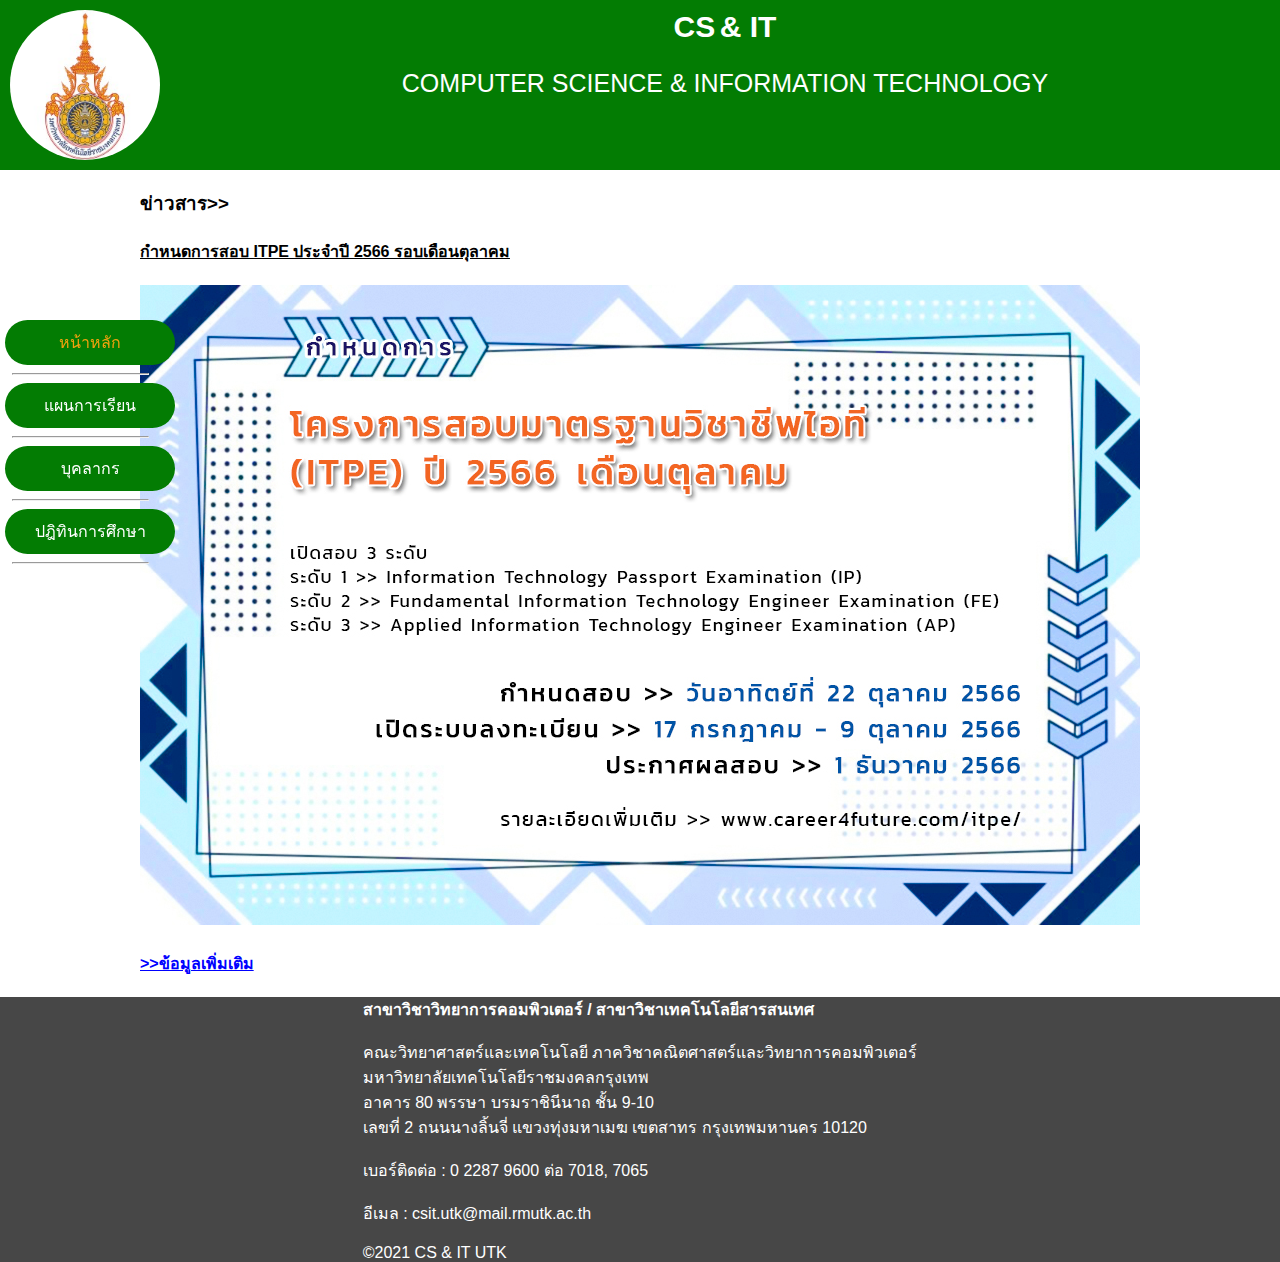
<file: index.html>
<!DOCTYPE html>
<html lang="en">
<head>
    <meta charset="UTF-8">
    <meta name="viewport" content="width=device-width, initial-scale=1.0">
    <title>Website CS & IT</title>
    <link rel="stylesheet" href="./stylesheet.css">
</head>
<body>
    <div class="titlebar-container">
        <img src="./assets/logo.jpg" alt="logo">
        <div class="titlebar-content">
            <span >CS</span> 
            <span >& IT</span>
            <p>COMPUTER SCIENCE & INFORMATION TECHNOLOGY</p>
        </div>

        <div class="icon">
            <div class="bar"></div>
    
            <div class="bar"></div>
    
            <div class="bar"></div>

            <div class="title-menu">
                <ul class="button-container">
                    <li><a href="#" style="color: rgb(241, 162, 14);">หน้าหลัก</a></li>
                    <hr>
                    <li>
                        <a href="./studyplan.html">แผนการเรียน</a>
                    </li>
                    <hr>
                    <li><a href="./personal.html">บุคลากร</a></li>
                    <hr>
                    <li><a href="./calendar.html">ปฎิทินการศึกษา</a></li>
                    <hr>
                </ul>
            </div>
    
        </div>
        
    </div>

    <div class="leftbar-container">
        <ul class="button-container">
            <li><a href="#" style="color: rgb(241, 162, 14);">หน้าหลัก</a></li>
            <hr>
            <li><a href="./studyplan.html">แผนการเรียน</a></li>
            <hr>
            <li>
                <a href="./personal.html">บุคลากร</a>
            </li>
            <hr>
            <li><a href="./calendar.html">ปฎิทินการศึกษา</a></li>
            <hr>
        </ul>
    </div>

    <div class="content-container">
        <div class="content">
            <h3>ข่าวสาร>></h3>
            <h4 style="text-decoration: underline;">กำหนดการสอบ ITPE ประจำปี 2566 รอบเดือนตุลาคม</h4>
            <img src="./assets/ITPE.jpg" alt="news">
            <a style="color: blue;" href="https://www.career4future.com/itpe/"> <h4> >>ข้อมูลเพิ่มเติม</h4>  </a>
        </div>
    </div>

    <footer> 
        <div class="footer-content">
            <span style="font-weight: bold;">สาขาวิชาวิทยาการคอมพิวเตอร์ /&nbsp;</span><span style="font-weight: bold;">สาขาวิชาเทคโนโลยีสารสนเทศ</span><br><br>
            <div class="footer-discription">
                <span>คณะวิทยาศาสตร์และเทคโนโลยี&nbsp;</span><span>ภาควิชาคณิตศาสตร์และวิทยาการคอมพิวเตอร์</span><br>
                <span>มหาวิทยาลัยเทคโนโลยีราชมงคลกรุงเทพ</span> <br>
                <span>อาคาร 80 พรรษา บรมราชินีนาถ ชั้น 9-10</span> <br>
                <span>เลขที่ 2 ถนนนางลิ้นจี่ แขวงทุ่งมหาเมฆ&nbsp;</span><span>เขตสาทร กรุงเทพมหานคร 10120</span><br><br>
                เบอร์ติดต่อ : 0 2287 9600 ต่อ 7018, 7065<br><br>
                อีเมล : csit.utk@mail.rmutk.ac.th <br><br>
                ©2021 CS &amp; IT UTK 
            </div>
        </div> 
    </footer>
</body>
</html>
</file>
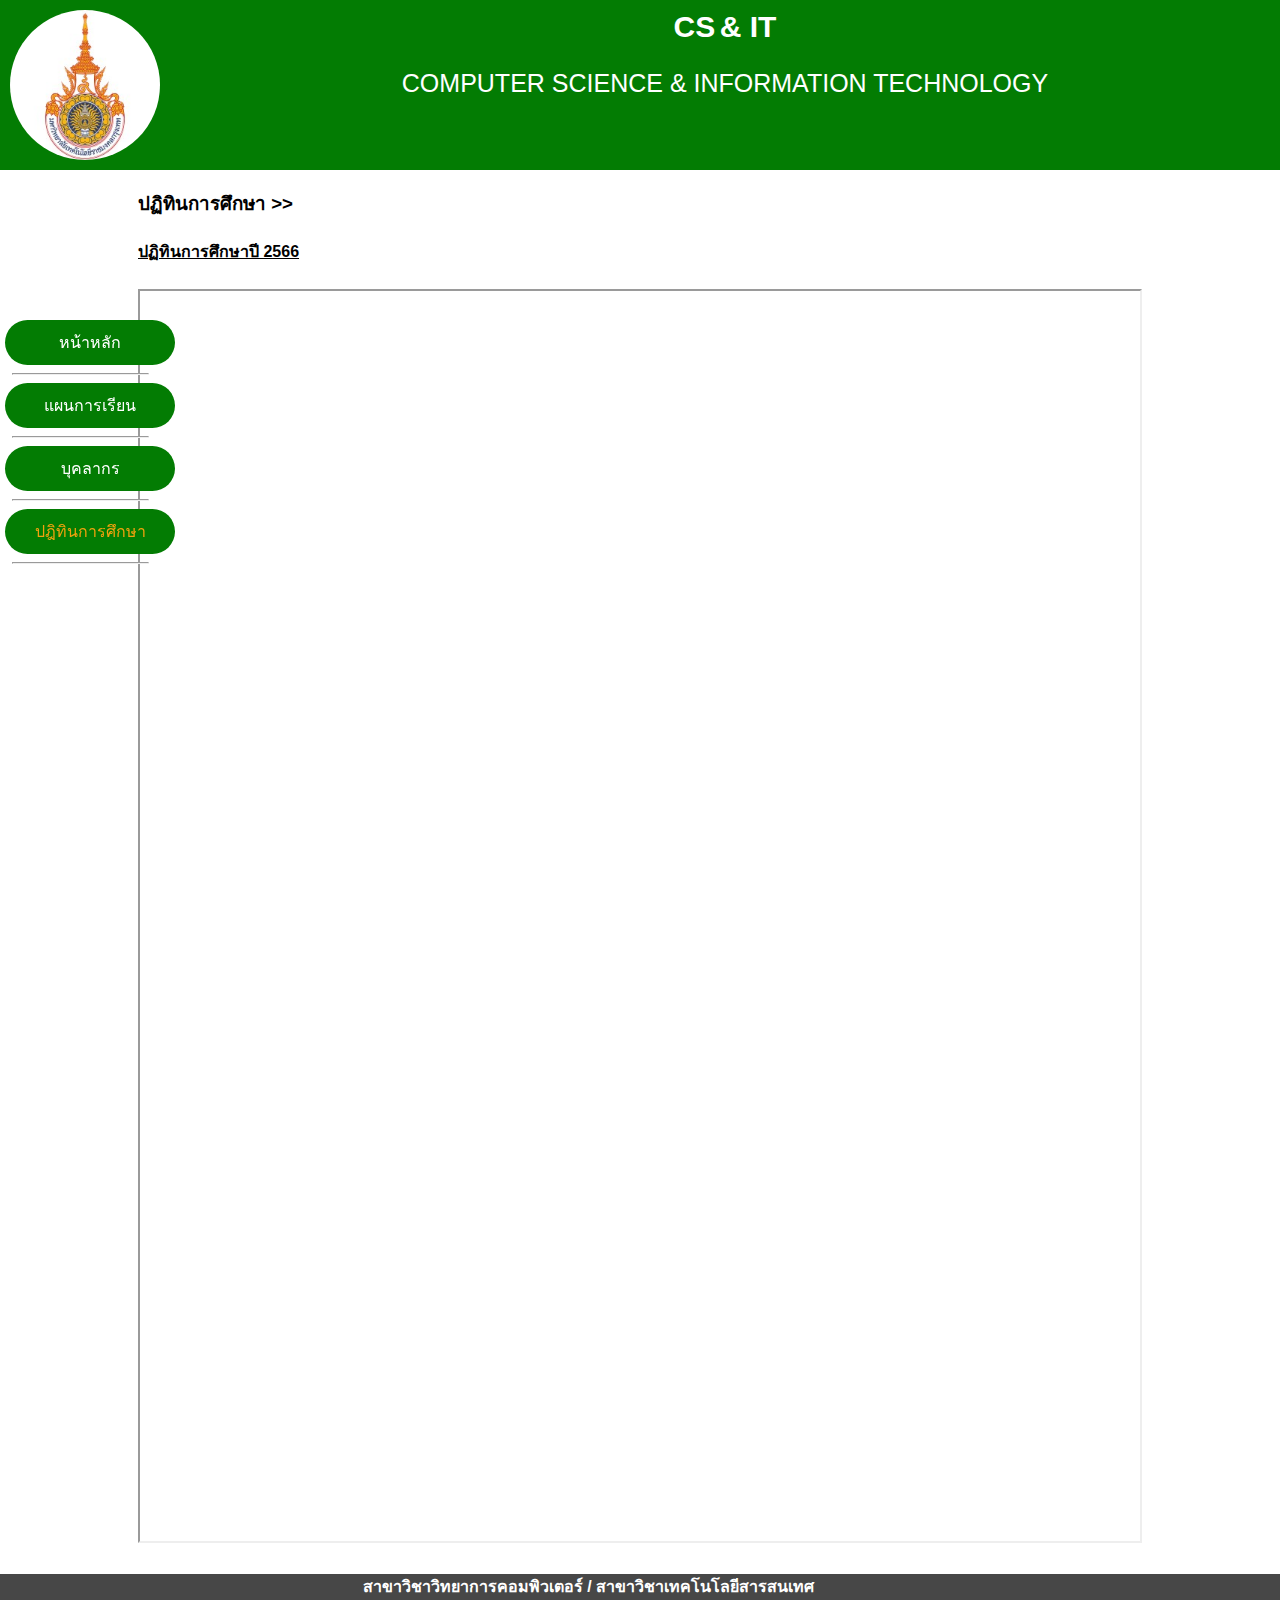
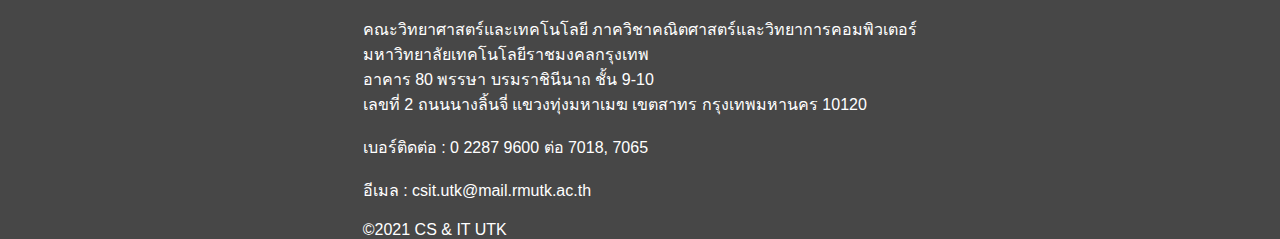
<file: calendar.html>
<!DOCTYPE html>
<html lang="en">
<head>
    <meta charset="UTF-8">
    <meta name="viewport" content="width=device-width, initial-scale=1.0">
    <title>Website CS & IT</title>
    <link rel="stylesheet" href="./stylesheet.css">
</head>
<body>
    <div class="titlebar-container">
        <img src="./assets/logo.jpg" alt="logo">
        <div class="titlebar-content">
            <span >CS</span> 
            <span >& IT</span>
            <p>COMPUTER SCIENCE & INFORMATION TECHNOLOGY</p>
        </div>

        <div class="icon">
            <div class="bar"></div>
    
            <div class="bar"></div>
    
            <div class="bar"></div>

            <div class="title-menu">
                <ul class="button-container">
                    <li><a href="./index.html" >หน้าหลัก</a></li>
                    <hr>
                    <li>
                        <a href="./studyplan.html">แผนการเรียน</a>
                    </li>
                    <hr>
                    <li><a href="./personal.html">บุคลากร</a></li>
                    <hr>
                    <li><a href="#" style="color: rgb(241, 162, 14);">ปฎิทินการศึกษา</a></li>
                    <hr>
                </ul>
            </div>
    
        </div>
        
    </div>

    <div class="leftbar-container">
        <ul class="button-container">
            <li><a href="./index.html" >หน้าหลัก</a></li>
            <hr>
            <li><a href="./studyplan.html">แผนการเรียน</a></li>
            <hr>
            <li>
                <a href="./personal.html">บุคลากร</a>
            </li>
            <hr>
            <li><a href="#" style="color: rgb(241, 162, 14);">ปฎิทินการศึกษา</a></li>
            <hr>
        </ul>
    </div>

    <div class="content-container">
        <div class="content">
            <h3>ปฏิทินการศึกษา >></h3>
            <h4 style="text-decoration: underline;">ปฏิทินการศึกษาปี 2566</h4>
            <p><iframe name="iframe" src="./assets/calendar/calendar_2566.pdf" style="width:1000px; height:50em; margin: auto;"></iframe></p>
        </div>
    </div>

    <footer> 
        <div class="footer-content">
            <span style="font-weight: bold;">สาขาวิชาวิทยาการคอมพิวเตอร์ /&nbsp;</span><span style="font-weight: bold;">สาขาวิชาเทคโนโลยีสารสนเทศ</span><br><br>
            <div class="footer-discription">
                <span>คณะวิทยาศาสตร์และเทคโนโลยี&nbsp;</span><span>ภาควิชาคณิตศาสตร์และวิทยาการคอมพิวเตอร์</span><br>
                <span>มหาวิทยาลัยเทคโนโลยีราชมงคลกรุงเทพ</span> <br>
                <span>อาคาร 80 พรรษา บรมราชินีนาถ ชั้น 9-10</span> <br>
                <span>เลขที่ 2 ถนนนางลิ้นจี่ แขวงทุ่งมหาเมฆ&nbsp;</span><span>เขตสาทร กรุงเทพมหานคร 10120</span><br><br>
                เบอร์ติดต่อ : 0 2287 9600 ต่อ 7018, 7065<br><br>
                อีเมล : csit.utk@mail.rmutk.ac.th <br><br>
                ©2021 CS &amp; IT UTK 
            </div>
        </div> 
    </footer>
</body>
</html>
</file>
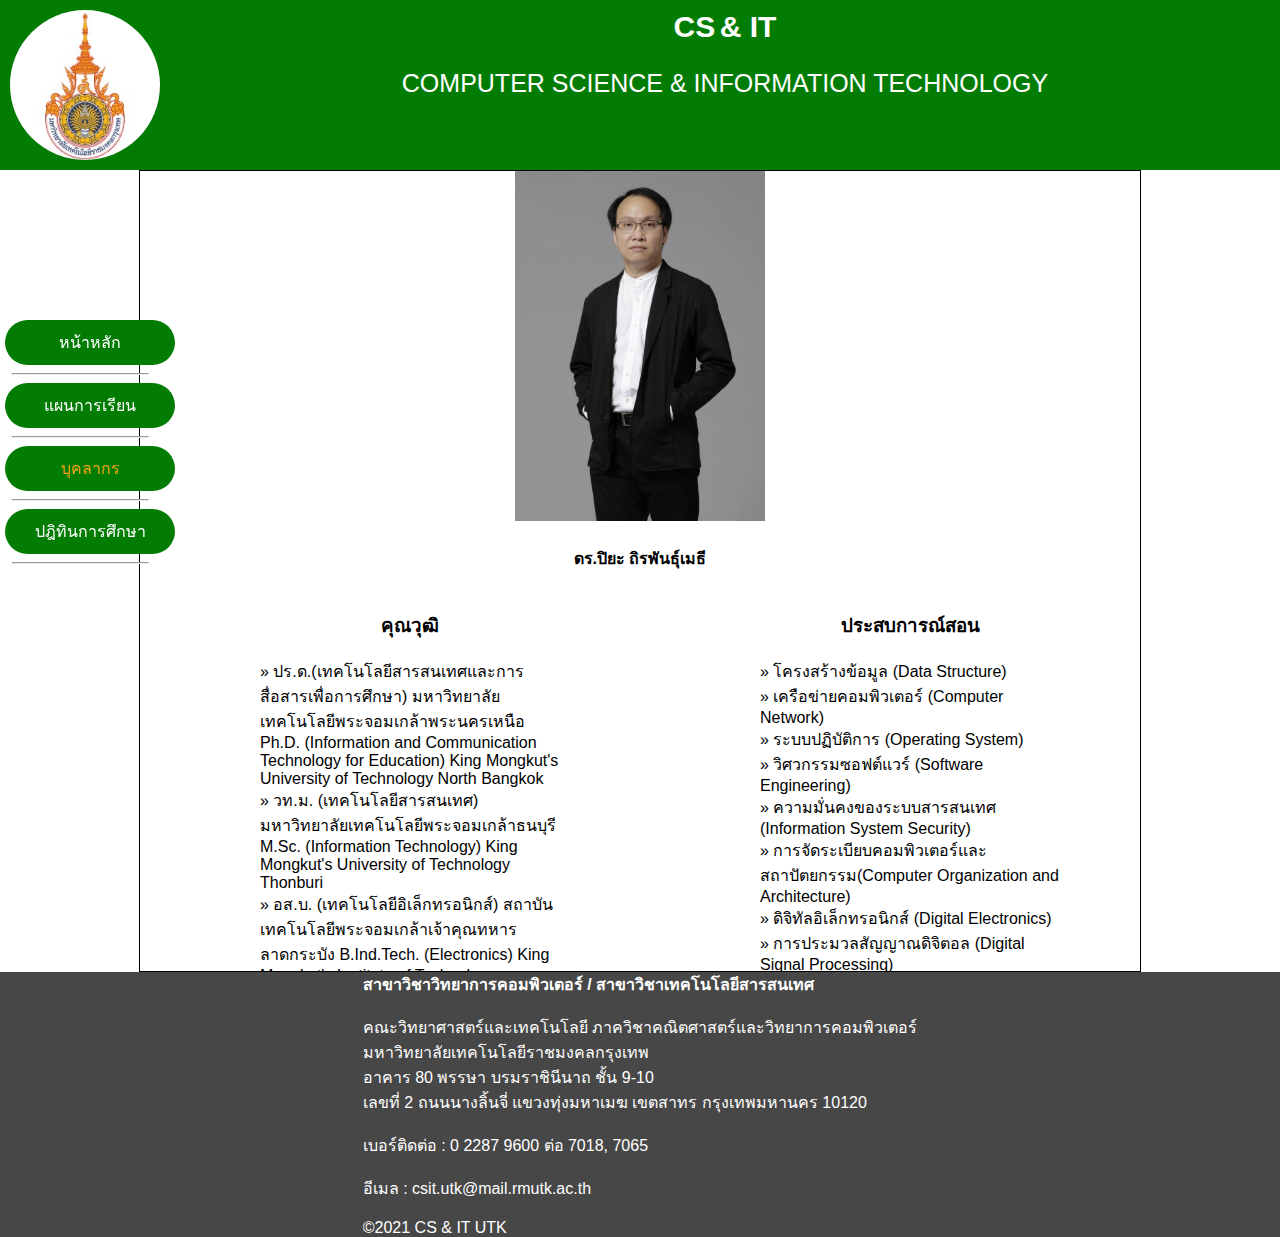
<file: personal.html>
<!DOCTYPE html>
<html lang="en">
<head>
    <meta charset="UTF-8">
    <meta name="viewport" content="width=device-width, initial-scale=1.0">
    <title>Website CS & IT</title>
    <link rel="stylesheet" href="./stylesheet.css">
</head>
<body>
    <div class="titlebar-container">
        <img src="./assets/logo.jpg" alt="logo">
        <div class="titlebar-content">
            <span >CS</span> 
            <span >& IT</span>
            <p>COMPUTER SCIENCE & INFORMATION TECHNOLOGY</p>
        </div>

        <div class="icon">
            <div class="bar"></div>
    
            <div class="bar"></div>
    
            <div class="bar"></div>

            <div class="title-menu">
                <ul>
                    <li><a href="./index.html">หน้าหลัก</a></li>
                    <hr>
                    <li>
                        <a href="./studyplan.html">แผนการเรียน</a>
                    </li>
                    <hr>
                    <li><a href="#" style="color: rgb(241, 162, 14);">บุคลากร</a></li>
                    <hr>
                    <li><a href="./calendar.html">ปฎิทินการศึกษา</a></li>
                    <hr>
                </ul>
            </div>
    
        </div>
        
    </div>

    <div class="leftbar-container">
        <ul class="button-container">
            <li><a href="./index.html">หน้าหลัก</a></li>
            <hr>
            <li>
                <a href="./studyplan.html">แผนการเรียน</a>
            </li>
            <hr>
            <li><a href="#" style="color: rgb(241, 162, 14);">บุคลากร</a></li>
            <hr>
            <li><a href="./calendar.html">ปฎิทินการศึกษา</a></li>
            <hr>
        </ul>
    </div>
    <div class="content-container">
        <div class="content-personal">
            <div class="personal-items">
                <img  src="./assets/person/piya-1.jpg" alt="piya">
                <br>
                <h4>ดร.ปิยะ ถิรพันธุ์เมธี</h4>
                <section>
                    <div class="section-left">
                        <ul >
                            <h3>คุณวุฒิ</h3>
                            <li class="person-ul">» ปร.ด.(เทคโนโลยีสารสนเทศและการสื่อสารเพื่อการศึกษา) มหาวิทยาลัยเทคโนโลยีพระจอมเกล้าพระนครเหนือ
                                Ph.D. (Information and Communication Technology for Education)
                                King Mongkut's University of Technology North Bangkok
                            </li >
                            <li class="person-ul">» วท.ม. (เทคโนโลยีสารสนเทศ) มหาวิทยาลัยเทคโนโลยีพระจอมเกล้าธนบุรี
                                M.Sc. (Information Technology) King Mongkut's University of Technology Thonburi
                            </li>
                            <li class="person-ul">» อส.บ. (เทคโนโลยีอิเล็กทรอนิกส์) สถาบันเทคโนโลยีพระจอมเกล้าเจ้าคุณทหาร ลาดกระบัง
                                B.Ind.Tech. (Electronics) King Mongkut's Institute of Technology Ladkrabang
                            </li>
                        </ul>
                    </div>
                
                    <div class="section-right">
                        <ul >
                            <h3>ประสบการณ์สอน</h3>
                            <li class="person-ul">» โครงสร้างข้อมูล (Data Structure)</li>
                            <li class="person-ul">» เครือข่ายคอมพิวเตอร์ (Computer Network)</li>
                            <li class="person-ul">» ระบบปฏิบัติการ (Operating System)</li>
                            <li class="person-ul">» วิศวกรรมซอฟต์แวร์ (Software Engineering)</li>
                            <li class="person-ul">» ความมั่นคงของระบบสารสนเทศ (Information System Security)</li>
                            <li class="person-ul">» การจัดระเบียบคอมพิวเตอร์และสถาปัตยกรรม(Computer Organization and Architecture)</li>
                            <li class="person-ul">» ดิจิทัลอิเล็กทรอนิกส์ (Digital Electronics)</li>
                            <li class="person-ul">» การประมวลสัญญาณดิจิตอล (Digital Signal Processing)</li>
                            <li class="person-ul">» การจัดการองค์กรและระบบสารสนเทศ (Management Information System in Organization)</li>
                        </ul>
                    </div>
                </section>
            </div>
            <hr>
            <div class="personal-items">
                <img src="./assets/person/Srisuda-1.jpg" alt="srisuda">
                <br>
                <h4>นางศรีสุดา สรนันต์ศรี</h4>
                <section>
                    <div class="section-left">
                        <ul >
                            <h3>คุณวุฒิ</h3>
                            <li class="person-ul">» ค.อ.ม. (คอมพิวเตอร์และเทคโนโลยีสารสนเทศ) มหาวิทยาลัยเทคโนโลยีพระจอมเกล้าธนบุรี
                                M.S.Tech.Ed.(Computer and Information Technology) King Mongkut's University of Technology Thonburi
                            </li >
                            <li class="person-ul">» วท.บ. (ศาสตร์คอมพิวเตอร์) มหาวิทยาลัยรามคำแหง
                                B.Sc. (Computer Science) Ramkhamhaeng University
                            </li>
                        </ul>
                    </div>
                
                    <div class="section-right">
                        <ul >
                            <h3>ประสบการณ์สอน</h3>
                            <li class="person-ul">» หลักการเขียนโปรแกรมคอมพิวเตอร์ (Principle of Computer Programming)</li>
                            <li class="person-ul">» ระบบฐานข้อมูล (Database System)</li>
                            <li class="person-ul">» ระบบจัดการฐานข้อมูล (Database Management System)</li>
                            <li class="person-ul">» ระเบียบวิธีการเขียนโปรแกรม (Programming Methodology)</li>
                            <li class="person-ul">» การวิเคราะห์และออกแบบระบบ (System Analysis and Design)</li>
                            <li class="person-ul">» วิทยาการคอมพิวเตอร์และเทคโนโลยีสารสนเทศเบื้องต้น (Introduction to Computer Science and Information Technology)</li>
                        </ul>
                    </div>
                </section>
            </div>
            <hr>
            <div class="personal-items">
                <img src="./assets/person/chanwit-1.jpg" alt="chanwit-1">
                <br>
                <h4>นายชาญวิทย์ มุสิกะ</h4>
                <section>
                    <div class="section-left">
                        <ul >
                            <h3>คุณวุฒิ</h3>
                            <li class="person-ul">» วท.ม. (เทคโนโลยีอินเทอร์เน็ตและสารสนเทศ) มหาวิทยาลัยนเรศวร
                                M.Sc. (Internet and Information Technology) Naresuan University
                            </li >
                            <li class="person-ul">» ค.อ.บ. (วิศวกรรมคอมพิวเตอร์) สถาบันเทคโนโลยีราชมงคล
                                B.S.Tech.Ed. (Computer Engineering) Rajamangala Institute of Technology
                            </li>
                        </ul>
                    </div>
                
                    <div class="section-right">
                        <ul >
                            <h3>ประสบการณ์สอน</h3>
                            <li class="person-ul">» ไมโครคอนโทรลเลอร์ (Microcontroller)</li>
                            <li class="person-ul">» ระบบฝังตัว (Embedded System)</li>
                            <li class="person-ul">» การศึกษาเฉพาะเรื่องทางวิทยาการคอมพิวเตอร์ (Selected Topic in Computer Science)</li>
                            <li class="person-ul">» ระบบไมโครคอมพิวเตอร์และการต่อประสาน (Microcomputer System and Interfacing)</li>
                            <li class="person-ul">» เทคโนโลยีและการประยุกต์ใช้อินเทอร์เน็ต (Internet Technology and Applications)</li>
                        </ul>
                    </div>
                </section>
            </div>
            <hr>
            <div class="personal-items">
                <img src="./assets/person/Thawadchai-1.jpg" alt="Thawadchai-1">
                <br>
                <h4>ดร.ธวัชชัย สารวงษ์</h4>
                <section>
                    <div class="section-left">
                        <ul >
                            <h3>คุณวุฒิ</h3>
                            <li class="person-ul">» ปร.ด. (เทคโนโลยีสารสนเทศ) มหาวิทยาลัยเทคโนโลยีพระจอมเกล้าพระนครเหนือ
                                Ph.D. (Information Technology) King Mongkut's University of Technology North Bangkok
                            </li >
                            <li class="person-ul">» ค.อ.ม. (เทคโนโลยีคอมพิวเตอร์) สถาบันเทคโนโลยีพระจอมเกล้าพระนครเหนือ
                                M.S.Tech.Ed. (Computer Technology) King Mongkut’s Institute of Technology North Bangkok
                            </li>
                            <li class="person-ul">» ค.อ.บ. (วิศวกรรมคอมพิวเตอร์) สถาบันเทคโนโลยีราชมงคล
                                B.S.Tech.Ed. (Computer Engineering) Rajamangala Institute of Technology
                            </li>
                        </ul>
                    </div>
                
                    <div class="section-right">
                        <ul >
                            <h3>ประสบการณ์สอน</h3>
                            <li class="person-ul">» การประมวลผลแฟ้มข้อมูล (File Processing)</li>
                            <li class="person-ul">» ระบบปฏิบัติการ (Operating System)</li>
                            <li class="person-ul">» หลักการเขียนโปรแกรมคอมพิวเตอร์ (Principle of Computer Programming)</li>
                        </ul>
                    </div>
                </section>
            </div>
            <hr>
            <div class="personal-items">
                <img  src="./assets/person/Kulchaya.png" alt="Kulchaya">
                <br>
                <h4>นางกุลชยา พงษ์แสวง</h4>
                <section>
                    <div class="section-left">
                        <ul >
                            <h3>คุณวุฒิ</h3>
                            <li class="person-ul">» กศ.ม. (ธุรกิจศึกษา) มหาวิทยาลัยศรีนครินทรวิโรฒ ประสานมิตร
                                M.Ed. (Business Education) Srinakharinwirot University
                            </li >
                            <li class="person-ul">» บธ.บ. (การจัดการทั่วไป) มหาวิทยาลัยสุโขทัยธรรมาธิราช
                                B.B.A. (General Management) Sukhothai Thammathirat Open University
                            </li>
                        </ul>
                    </div>
                
                    <div class="section-right">
                        <ul >
                            <h3>ประสบการณ์สอน</h3>
                            <li class="person-ul">» คอมพิวเตอร์พื้นฐาน (Fundamental of Computer)</li>
                            <li class="person-ul">» โปรแกรมสำเร็จรูป</li>
                        </ul>
                    </div>
                </section>
            </div>
            <hr>
            <div class="personal-items">
                <img src="./assets/person/Noppharat-1.jpg" alt="Noppharat-1">
                <br>
                <h4>ผู้ช่วยศาสตราจารย์นพรัตน์ ภัยวิมุติ</h4>
                <section>
                    <div class="section-left">
                        <ul >
                            <h3>คุณวุฒิ</h3>
                            <li class="person-ul">» ศษ.ม. (เทคโนโลยีและสื่อสารการศึกษา) มหาวิทยาลัยสุโขทัยธรรมาธิราช
                                M.Ed (Educational Technology and Communication) Sukhothai Thammathirat Open University
                            </li >
                            <li class="person-ul">» บธ.บ. (คอมพิวเตอร์ธุรกิจ) มหาวิทยาลัยสยาม
                                B.B.A (Business Computer) Siam University
                            </li>
                        </ul>
                    </div>
                
                    <div class="section-right">
                        <ul >
                            <h3>ประสบการณ์สอน</h3>
                            <li class="person-ul">» คอมพิวเตอร์พื้นฐาน (Fundamental of Computer)</li>
                            <li class="person-ul">» โปรแกรมสำเร็จรูป</li>
                            <li class="person-ul">» ระบบฐานข้อมูลเบื้องต้น</li>
                            <li class="person-ul">» คอมพิวเตอร์พื้นฐาน (Fundamental of Computer)</li>
                            <li class="person-ul">» คอมพิวเตอร์เบื้องต้นและภาษาเบสิก</li>
                            <li class="person-ul">» การโปรแกรมคอมพิวเตอร์เบื้องต้น(ภาษาเทอร์โบปาสคาล)</li>
                            <li class="person-ul">» การโปรแกรมคอมพิวเตอร์เบื้องต้น(ภาษาซี)</li>
                            <li class="person-ul">» การโปรแกรมคอมพิวเตอร์เบื้องต้น(ภาษาวิชวลเบสิก)</li>
                        </ul>
                    </div>
                </section>
            </div>
            <hr>
            <div class="personal-items">
                <img  src="./assets/person/Sureeporn-2.png" alt="Sureeporn-2">
                <br>
                <h4>นางสาวสุรีพร นวลนิ่ม</h4>
                <section>
                    <div class="section-left">
                        <ul >
                            <h3>คุณวุฒิ</h3>
                            <li class="person-ul">» ค.อ.ม. (เทคโนโลยีคอมพิวเตอร์) สถาบันเทคโนโลยีพระจอมเกล้าพระนครเหนือ
                                M.S.Tech.Ed. (Computer Technology) King Mongkut’s Institute of Technology North Bangkok
                            </li >
                            <li class="person-ul">» ค.อ.บ. (วิศวกรรมคอมพิวเตอร์) สถาบันเทคโนโลยีราชมงคล
                                B.S.Tech.Ed. (Computer Engineering) Rajamangala Institute of Technology
                            </li>
                        </ul>
                    </div>
                
                    <div class="section-right">
                        <ul >
                            <h3>ประสบการณ์สอน</h3>
                            <li class="person-ul">» วิทยาการคอมพิวเตอร์และเทคโนโลยีสารสนเทศเบื้องต้น (Introduction to Computer Science and Information Technology)</li>
                            <li class="person-ul">» คอมพิวเตอร์กราฟิก (Computer Graphics)</li>
                            <li class="person-ul">» การปฏิสัมพันธ์ระหว่างมนุษย์กับคอมพิวเตอร์ (Human-Computer Interaction)</li>
                            <li class="person-ul">» เทคโนโลยีและการประยุกต์ใช้อินเทอร์เน็ต (Internet Technology and Applications)</li>
                            <li class="person-ul">» การออกแบบเว็บไซต์ (Website Design)</li>
                            <li class="person-ul">» อัลกอริทึมส์ (Algorithms)</li>
                        </ul>
                    </div>
                </section>
            </div>
            <hr>
            <div class="personal-items">
                <img src="./assets/person/Chananate-1.jpg" alt="Chananate-1">
                <br>
                <h4>นางสาวชนาเนตร อรรถยุกติ</h4>
                <section>
                    <div class="section-left">
                        <ul >
                            <h3>คุณวุฒิ</h3>
                            <li class="person-ul">» วท.ม. (วิทยาศาสตร์คอมพิวเตอร์) จุฬาลงกรณ์มหาวิทยาลัย
                                M.Sc. (Computer Science) Chulalongkorn University
                            </li >
                            <li class="person-ul">» บธ.บ. (ระบบสารสนเทศ) สถาบันเทคโนโลยีราชมงคล
                                B.B.A. (Information System) Rajamangala Institute of Technology
                            </li>
                        </ul>
                    </div>
                
                    <div class="section-right">
                        <ul >
                            <h3>ประสบการณ์สอน</h3>
                            <li class="person-ul">» การเขียนโปรแกรมเชิงวัตถุ (Object-Oriented Programming)</li>
                            <li class="person-ul">» การวิเคราะห์และออกแบบเชิงวัตถุ (Object-Oriented Analysis and Design)</li>
                            <li class="person-ul">» การเขียนโปรแกรมบนเว็บ (Web Programming)</li>
                            <li class="person-ul">» การโปรแกรมคอมพิวเตอร์ขั้นสูง (Advanced Programming)</li>
                            <li class="person-ul">» วิศวกรรมซอฟต์แวร์ (Software Engineering)</li>
                        </ul>
                    </div>
                </section>
            </div>
            <hr>
            <div class="personal-items">
                <img src="./assets/person/Sathira-1.jpg" alt="Sathira-1">
                <br>
                <h4>นายสถิระ ชัยชนะกลาง</h4>
                <section>
                    <div class="section-left">
                        <ul >
                            <h3>คุณวุฒิ</h3>
                            <li class="person-ul">» วท.ม. (การศึกษาวิทยาศาสตร์-คอมพิวเตอร์) สถาบันเทคโนโลยีพระจอมเกล้าเจ้าคุณทหาร ลาดกระบัง
                                M.Sc. (Science Education (Computer)) King Mongkut's Institute of Technology Ladkrabang
                            </li >
                            <li class="person-ul">» ค.อ.บ. (อิเล็กทรอนิกส์และคอมพิวเตอร์) สถาบันเทคโนโลยีพระจอมเกล้าเจ้าคุณทหาร ลาดกระบัง
                                B.S.Tech.Ed. (Electronics and Computer) King Mongkut's Institute of Technology Ladkrabang
                            </li>
                        </ul>
                    </div>
                
                    <div class="section-right">
                        <ul >
                            <h3>ประสบการณ์สอน</h3>
                            <li class="person-ul">» การจัดระเบียบคอมพิวเตอร์และสถาปัตยกรรม (Computer Organization and Architecture)</li>
                            <li class="person-ul">» ดิจิทัลอิเล็กทรอนิกส์ (Digital Electronics)</li>
                            <li class="person-ul">» ระบบมัลติมีเดียและการประยุกต์ใช้ (Multimedia System and Applications)</li>
                        </ul>
                    </div>
                </section>
            </div>
            <hr>
            <div class="personal-items">
                <img src="./assets/person/orasa.jpg" alt="orasa">
                <br>
                <h4>ผู้ช่วยศาสตราจารย์.ดร.อรสา พัสดุ</h4>
                <section>
                    <div class="section-left">
                        <ul >
                            <h3>คุณวุฒิ</h3>
                            <li class="person-ul">» ปร.ด. วิทยาการคอมพิวเตอร์ (หลักสูตรภาษาอังกฤษ) มหาวิทยาลัยเทคโนโลยีพระจอมเกล้าธนบุรี
                                Ph.D. Computer Science (English Program) King Mongkut's University of Technology Thonburi
                            </li >
                            <li class="person-ul">» วท.ม. (วิศวกรรมซอฟต์แวร์) มหาวิทยาลัยเทคโนโลยีพระจอมเกล้าธนบุรี
                                M.Sc. (Software Engineering) King Mongkut's University of Technology Thonburi
                            </li>
                            <li class="person-ul">
                                » บธ.บ. (ระบบสารสนเทศ) มหาวิทยาลัยเทคโนโลยีราชมงคลกรุงเทพ
                                B.B.A. (Information System) Rajamangala University of Technology Krungthep
                            </li>
                        </ul>
                    </div>
                
                    <div class="section-right">
                        <ul >
                            <h3>ประสบการณ์สอน</h3>
                            <li class="person-ul">» Data Science</li>
                        </ul>
                    </div>
                </section>
            </div>
            <hr>
            <div class="personal-items">
                <img src="./assets/person/monrada-1.jpg" alt="monrada-1">
                <br>
                <h4>นางสาวมนรดา ศิริมงคล</h4>
                <section>
                    <div class="section-left">
                        <ul >
                            <h3>คุณวุฒิ</h3>
                            <li class="person-ul">» วท.ม. (เทคโนโลยีสารสนเทศ) มหาวิทยาลัยเทคโนโลยีพระจอมเกล้าธนบุรี
                                M.Sc. (Information Technology) King Mongkut's University of Technology Thonburi
                            <li class="person-ul">» วท.บ. (วิทยาการคอมพิวเตอร์) มหาวิทยาลัยเทคโนโลยีราชมงคลกรุงเทพ
                                B.Sc. (Computer Science) Rajamangala University of Technology Krungthep
                        </ul>
                    </div>
                
                    <div class="section-right">
                        <ul >
                            <h3>ประสบการณ์สอน</h3>
                            <li class="person-ul">» การพัฒนารูปแบบสื่อออนไลน์ (Online Media Development)</li>
                            <li class="person-ul">» คอมพิวเตอร์พื้นฐาน (Fundamental of Computer)</li>
                        </ul>
                    </div>
                </section>
            </div>
            <hr>
            <div class="personal-items">
                <img src="./assets/person/nilubol.jpg" alt="nilubol">
                <br>
                <h4>นางสาวนิลุบล บุตรไชย</h4>
                <section>
                    <div class="section-left">
                        <ul >
                            <h3>คุณวุฒิ</h3>
                            <li class="person-ul">» M.S. (Computer Science), Syracuse University, U.S.A.</li>
                            <li class="person-ul">» B.S. (Computer Science), Syracuse University, U.S.A.</li>
                        </ul>
                    </div>
                
                    <div class="section-right">
                        <ul >
                            <h3>ประสบการณ์สอน</h3>
                            <li class="person-ul">» ผู้ช่วยนักวิเคราะห์ข้อมูลความปลอดภัย</li>
                        </ul>
                    </div>
                </section>
            </div>
            <hr>
            <div class="personal-items">
                <img  src="./assets/person/sirion-2.jpg" alt="นางสาวสิริอร นุชผดุง">
                <br>
                <h4>นางสาวสิริอร นุชผดุง</h4>
                <section>
                    <div class="section-left">
                        <ul >
                            <h3>คุณวุฒิ</h3>
                            <li class="person-ul">» วท.ม. (เทคโนโลยีสารสนเทศ) มหาวิทยาลัยเทคโนโลยีพระจอมเกล้าธนบุรี
                                M.Sc. (Information Technology) King Mongkut's University of Technology Thonburi</li>
                            <li class="person-ul">» วท.บ. (วิทยาการคอมพิวเตอร์) มหาวิทยาลัยเทคโนโลยีราชมงคลกรุงเทพ
                                B.Sc. (Computer Science) Rajamangala University of Technology Krungthep</li>
                        </ul>
                    </div>
                
                    <div class="section-right">
                        <ul >
                            <h3>ประสบการณ์สอน</h3>
                            <li class="person-ul">» อินเทอร์เน็ตในชีวิตประจำวัน (Internets for Everyday Life)</li>
                            <li class="person-ul">» เครือข่ายอินเทอร์เน็ต (Internetworking)</li>
                            <li class="person-ul">» เทคโนโลยีและการประยุกต์ใช้อินเทอร์เน็ต (Internet Technology and Applications)</li>
                            <li class="person-ul">» การออกแบบเว็บไซต์ (Website Design)</li>
                            <li class="person-ul">» คอมพิวเตอร์พื้นฐาน (Fundamental of Computer)</li>
                        </ul>
                    </div>
                </section>
            </div>
            <br>
            
    </div>
  
    </div>

    <footer> 
        <div class="footer-content">
            <span style="font-weight: bold;">สาขาวิชาวิทยาการคอมพิวเตอร์ /&nbsp;</span><span style="font-weight: bold;">สาขาวิชาเทคโนโลยีสารสนเทศ</span><br><br>
            <div class="footer-discription">
                <span>คณะวิทยาศาสตร์และเทคโนโลยี&nbsp;</span><span>ภาควิชาคณิตศาสตร์และวิทยาการคอมพิวเตอร์</span><br>
                <span>มหาวิทยาลัยเทคโนโลยีราชมงคลกรุงเทพ</span> <br>
                <span>อาคาร 80 พรรษา บรมราชินีนาถ ชั้น 9-10</span> <br>
                <span>เลขที่ 2 ถนนนางลิ้นจี่ แขวงทุ่งมหาเมฆ&nbsp;</span><span>เขตสาทร กรุงเทพมหานคร 10120</span><br><br>
                เบอร์ติดต่อ : 0 2287 9600 ต่อ 7018, 7065<br><br>
                อีเมล : csit.utk@mail.rmutk.ac.th <br><br>
                ©2021 CS &amp; IT UTK 
            </div>
        </div> 
    </footer>
</body>
</html>
</file>
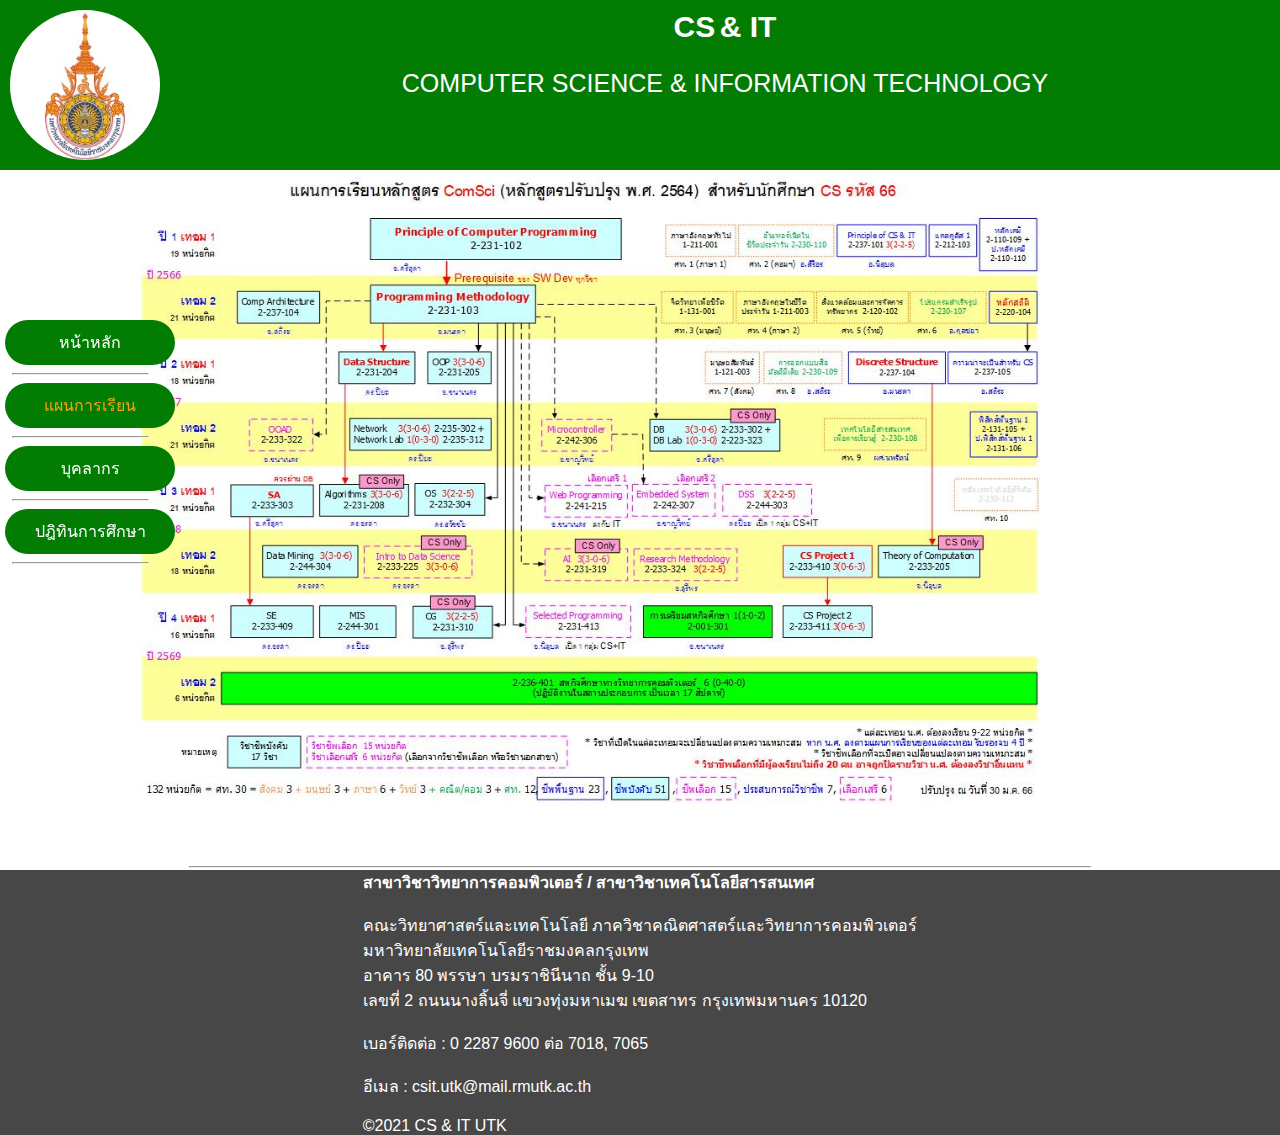
<file: studyplan.html>
<!DOCTYPE html>
<html lang="en">
<head>
    <meta charset="UTF-8">
    <meta name="viewport" content="width=device-width, initial-scale=1.0">
    <title>Website CS & IT</title>
    <link rel="stylesheet" href="./stylesheet.css">
</head>
<body>
    <div class="titlebar-container">
        <img src="./assets/logo.jpg" alt="logo">
        <div class="titlebar-content">
            <span >CS</span> 
            <span >& IT</span>
            <p>COMPUTER SCIENCE & INFORMATION TECHNOLOGY</p>
        </div>

        <div class="icon">
            <div class="bar"></div>
    
            <div class="bar"></div>
    
            <div class="bar"></div>

            <div class="title-menu">
                <ul class="button-container">
                    <li><a href="./index.html" >หน้าหลัก</a></li>
                    <hr>
                    <li>
                        <a href="#" style="color: rgb(241, 162, 14);">แผนการเรียน</a>
                    </li>
                    <hr>
                    <li><a href="./personal.html">บุคลากร</a></li>
                    <hr>
                    <li><a href="./calendar.html">ปฎิทินการศึกษา</a></li>
                    <hr>
                </ul>
            </div>
    
        </div>
        
    </div>

    <div class="leftbar-container">
        <ul class="button-container">
            <li><a href="./index.html" >หน้าหลัก</a></li>
            <hr>
            <li><a href="#" style="color: rgb(241, 162, 14);">แผนการเรียน</a></li>
            <hr>
            <li>
                <a href="./personal.html">บุคลากร</a>
            </li>
            <hr>
            <li><a href="./calendar.html">ปฎิทินการศึกษา</a></li>
            <hr>
        </ul>
    </div>

    <div class="content-container">
        <div class="content-pic">
            <img src="./assets/studyplan_pic/studyplan_id66_CS.jpg" alt="cs 66">
            <hr>
            <img src="./assets/studyplan_pic/studyplan_id66_IT.jpg" alt="it 66">
            <hr>
            <img src="./assets/studyplan_pic/studyplan_id65_CS.jpg" alt="cs 65">
            <hr>
            <img src="./assets/studyplan_pic/studyplan_id65_IT.jpg" alt="it 65">
            <hr>
            <img src="./assets/studyplan_pic/studyplan_id64_CS.jpg" alt="cs 64">
            <hr>
            <img src="./assets/studyplan_pic/studyplan_id64_IT.jpg" alt="it 64">
            <hr>
        </div>
    </div>

    <footer> 
        <div class="footer-content">
            <span style="font-weight: bold;">สาขาวิชาวิทยาการคอมพิวเตอร์ /&nbsp;</span><span style="font-weight: bold;">สาขาวิชาเทคโนโลยีสารสนเทศ</span><br><br>
            <div class="footer-discription">
                <span>คณะวิทยาศาสตร์และเทคโนโลยี&nbsp;</span><span>ภาควิชาคณิตศาสตร์และวิทยาการคอมพิวเตอร์</span><br>
                <span>มหาวิทยาลัยเทคโนโลยีราชมงคลกรุงเทพ</span> <br>
                <span>อาคาร 80 พรรษา บรมราชินีนาถ ชั้น 9-10</span> <br>
                <span>เลขที่ 2 ถนนนางลิ้นจี่ แขวงทุ่งมหาเมฆ&nbsp;</span><span>เขตสาทร กรุงเทพมหานคร 10120</span><br><br>
                เบอร์ติดต่อ : 0 2287 9600 ต่อ 7018, 7065<br><br>
                อีเมล : csit.utk@mail.rmutk.ac.th <br><br>
                ©2021 CS &amp; IT UTK 
            </div>
        </div> 
    </footer>
</body>
</html>
</file>
<file: stylesheet.css>
body{
    padding: 0px;
    margin: 0px;
    font-family: 'THK2DJuly8', sans-serif;
}

hr{
    width: 90%;
}

.title-menu{
    position: absolute;
    display: none;
    top: 10%;
    left: 65%;
    justify-content: center;
    width: 100px;
}

.title-menu > .button-container{
    display: inline-flex;
    flex-direction: column;
    padding: 0px;
    text-align: center;
    list-style-type: none;
}

.button-container li {
    justify-self: center;
    background-color: rgb(3, 124, 3);
    padding: 10px;
    width: 100px;
    border-radius: 25px;
    transition: 1s;
}

.button-container > li > a{
    color: white;
    text-decoration: none;
}

.button-container > li:hover{
    box-shadow: 5px 10px gray;
    font-size: 20px;
}

.leftbar-container .button-container li a:hover{
    color: rgb(241, 162, 14);
}

.icon{
    display: none;
    height: 50%;
}

.icon > .bar{
    border-radius: 25px;
    width: 50px;
    height: 10px;
    background-color: white;
}


.titlebar-container{
    padding: 10px;
    display: flex;
    width: 100%;
    background-color: rgb(3, 124, 3);
    color: white;
}

.titlebar-content{
    width: 100%;
    text-align: center;
}

.titlebar-content > span{
    font-weight: bolder;
    font-size:  30px;
}

.titlebar-content > p{
    font-size: 25px;
}

.titlebar-container > img{
    border-radius: 50%;
    width: 150px;
    height: 150px;
}

.content-container{
    width: 100%;
    text-align: center;
}

.content-container p{
    width: 100%;
    font-size: 25px;
}


.leftbar-container{
    padding: 5px;
    position: fixed;
    top: 35%;
    height: 240px;
    width: 150px;
}

.leftbar-container .button-container{
    display: flex;
    flex-direction: column;
    margin: 0px;
    padding: 0px;
    width: 100%;
    height: 100%;
    list-style-type: none;
    justify-content: space-around;
}

.leftbar-container li{
    display: flex;
    width: 150px;
    height: 50px;
    background-color: rgb(3, 124, 3);
    justify-content: center;
    align-items: center;
    border-radius: 30px;
    transition: 0.5s;
}

.leftbar-container a{
    text-decoration: none;
    color: white;
}

.leftbar-container li:hover{
    width: 155px;
    font-size: 20px;
    color: white;
    background-color: rgb(3, 124, 3);
    box-shadow: 5px 10px gray;
}

.content-container{
    height: 100%;
    display: flex;
    justify-content: center;
}

.content{
    text-align: left;
}

.content-pic{
    overflow: scroll;
    display: grid;
    grid-template-columns: 1fr;
    width: 1000px;
    height: 700px;
    gap: 50px;
}

.content-pic > img{
    width: 900px;
}

.person-ul{
    position: relative;
    width: 300px;
    text-align: left;
    list-style-type: none;
}

.content-personal{
    overflow: scroll;
    border: 1px solid black;
    height: 800px;
    width: 1000px;
}

section{
    display: flex;
    justify-content: space-around;
    width: 200px;

}

.section-left{
    display: inline;

    height: 400px;
}

.section-right{
    display: inline;

    height: 400px;
}

.personal-items > section{
    width: 100%;
    height: 600px;
}

.personal-items{
    display: block;
    width: 100%;
    height: 120%;
}

.personal-items > img{
    width: 250px;
    object-fit: cover;
}

footer{
    display: flex;
    width: 100%;
    height: 100%;
    background-color: rgb(71, 71, 71);
    color: white;
    text-align: center;
    justify-content: center;
}

.footer-content{
    text-align: left;
}
/* for tablet */
@media (min-width: 426px) and (max-width: 768px){
    .titlebar-container{
        width: 97.5%;
    }

    .titlebar-content > span{
        font-size: 25px;
    }

    .titlebar-content > p{
        width: 100%;
        font-size: large;
    }

    .content-container > .content > img{
        width: 500px;
    }

    .leftbar-container{
        font-size: small;
        width: 120px;
    }

    .leftbar-container .button-container li{
        width: 100px;
    }

    .leftbar-container .button-container hr{
        width: 100px;
    }

    .leftbar-container li:hover{
        width: 100px;
        font-size: large;
        color: white;
        background-color: rgb(3, 124, 3);
        box-shadow: 5px 10px gray;
    }

    .content-pic{
        display: grid;
        grid-template-columns: 1fr;
        width: 1000px;
        gap: 50px
    
    }
    
    .content-pic > img{
        width: 500px;
        border: 1px black solid;
    }

    .content-container{
        height: 700px;
        overflow: scroll;
        display: flex;
        flex-direction: row;
        justify-content: center;
    }

    .content-pic{
        display: grid;
        grid-template-columns: 1fr;
        width: 300px;
        gap: 50px
    
    }

    .content-personal{
        width: 500px;
    }

    .personal-items{
        height: 800px;
    }

    .section{
        display: flex;
        justify-content: space-around;
        width: 200px;
    
    }
    
    .section-left{

        font-size: smaller;
        display: inline;
        width: 200px;
        height: 500px;
    }
    
    .section-right{
        font-size: smaller;
        display: inline;
        width: 200px;
        height: 500px;
    }

    .section-left > ul > li , .section-right > ul > li{
        width: 150px;
        word-wrap: break-word;
    }
    
    .personal-items > section{
        width: 100%;
        height: 400px;
    }
    
    .personal-items{
        display: block;
        width: 100%;
        height: 120%;
    }

    footer{
        width: 100%;
        height: auto;
    }
}

@media (min-width: 300px) and (max-width: 450px){

    .icon{
        display: flex;
        flex-direction: column;
        flex: 1;
        height: 60px;
        justify-content: space-around;
    }
    
    .icon > .bar{
        border-radius: 25px;
        width: 40px;
        height: 5px;
        background-color: white;
    }

    .icon:hover .title-menu{
        display: flex;
        z-index: 1;
    }
    
    .titlebar-container{
        background-color: rgb(3, 124, 3);
        width: 94.7%;
    }

    a{
        text-decoration: none;
        color: white;
    }

    .titlebar-container > .icon  > .title-menu > ul > li{
        display: flex;
        align-items: center;
        justify-content: center;
        background-color: rgb(3, 124, 3);
        height: 40px;
        width: 110px;
        border-radius: 25px;
        
    }

    .titlebar-container > .icon  > .title-menu > ul{
        padding: 0;
        margin: 0px;
        margin-top: 20px;
    }

    .titlebar-container > img{
        width: 70px;
        height: 70px;
    }

    .titlebar-content > span{
        padding-top: 10px;
        width: 100%;
        font-size: 12px;
        display: block;
    }

    .titlebar-content > p{
        display: none;
    }

    .leftbar-container{
        display: none;
    }


    .content{
        width: 100%;
        height: 100%;
        padding: 10px;
    }

    .content > img{
        width: 100%;

    }

    footer{
        position: absolute;
        height: 50px;
        top: 100%;
    }

    .footer-content{
        text-align: center;
    }

    .footer-discription{
        display: none;
    }

    .content-container{
        height: 700px;
        overflow: scroll;
        display: flex;
        flex-direction: row;
        justify-content: center;
    }

    .content-pic{
        display: grid;
        grid-template-columns: 1fr;
        width: 300px;
        gap: 50px
    
    }
    
    .content-pic > img{
        width: 300px;
        border: 1px black solid;
    }

    .content-personal{
        width: 500px;
    }

    .personal-items{
        height: 800px;
    }
    
    .section-left{

        font-size: smaller;
        display: inline;
        width: 300px;
        height: 270px;
    }
    
    .section-right{
        font-size: smaller;
        display: inline;
        width: 300px;
        height: 270px;
    }

    .section-left > ul > li , .section-right > ul > li{
        width: 300px;
        height: auto;
        word-wrap: break-word;
    }

    .section-left > ul , .section-right > ul{
        padding: 0px;
        margin: 0px;
    }
    
    .personal-items > section{
        display: flex;
        flex-direction: column;
        align-items: center;
        width: 100%;
        height: 600px;
    }
    
    .personal-items{
        display: block;
        width: 100%;
        height: 120%;
    }

    .personal-items > img{
        width: 100px;
        object-fit: cover;
    }

    .content > iframe{
        width: auto;
    }

}
</file>
